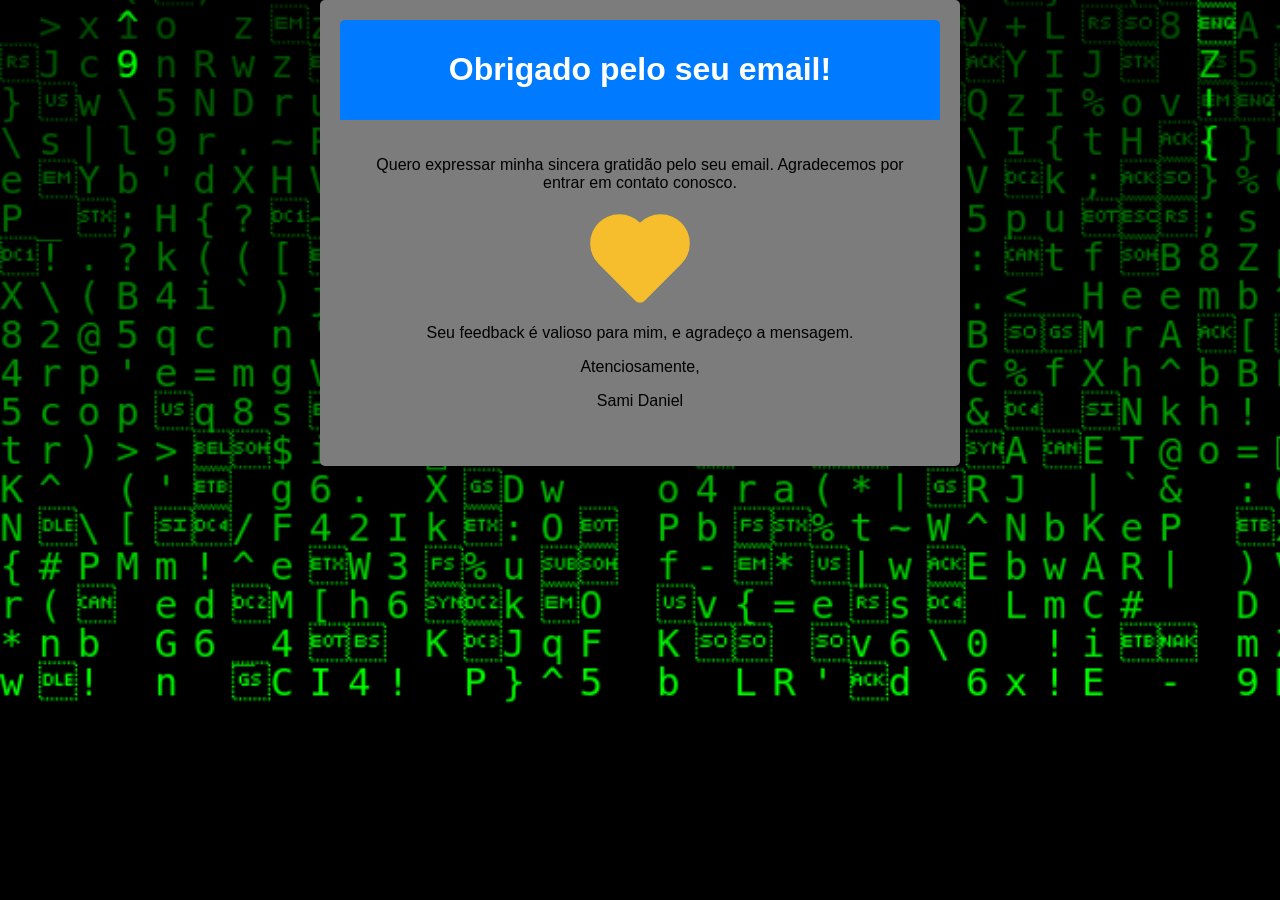
<file: portfolio_ctor/Assets/other/thanks.html>
<!DOCTYPE html>
<html lang="pt-BR">

<head>
    <meta charset="UTF-8">
    <meta name="viewport" content="width=device-width, initial-scale=1.0">
    <title>Agradecimento</title>
    <style>
        body {
            font-family: Arial, sans-serif;
            background-color: #f4f4f4;
            margin: 0;
            padding: 0;
            overflow-x: hidden;
         
        }

        .container {
            max-width: 600px;
            margin: 0 auto;
            padding: 20px;
            background-color: #7c7c7c;
            box-shadow: 0px 0px 10px rgba(0, 0, 0, 0.2);
            border-radius: 5px;
            text-align: center;
        }

        .header {
            background-color: #007BFF;
            color: #fff;
            padding: 10px;
            border-radius: 5px 5px 0 0;
        }

        .content {
            padding: 20px;
        }

        .svg-container {
            width: 100px;
            height: 100px;
            margin: 0 auto;
        }
        #canv{
            position: absolute;
            z-index: -100;
            height: 100vh;
        }
    </style>
</head>

<body>
    <canvas id="canv" width="500" height="200"></canvas>
    <div class="container">
        <div class="header">
            <h1>Obrigado pelo seu email!</h1>
        </div>
        <div class="content">
            <p>Quero expressar minha sincera gratidão pelo seu email. Agradecemos por entrar em contato conosco.</p>
            <div class="svg-container">
                <svg viewBox="0 0 24 24" width="100" height="100" stroke="#F6BE2C" stroke-width="3" fill="#F6BE2C"
                    stroke-linecap="round" stroke-linejoin="round" class="css-i6dzq1">
                    <path
                        d="M20.84 4.61a5.5 5.5 0 0 0-7.78 0L12 5.67l-1.06-1.06a5.5 5.5 0 0 0-7.78 7.78l1.06 1.06L12 21.23l7.78-7.78 1.06-1.06a5.5 5.5 0 0 0 0-7.78z">
                    </path>
                </svg>
            </div>
            <p>Seu feedback é valioso para mim, e agradeço a mensagem.</p>
            <p>Atenciosamente,</p>
            <p>Sami Daniel</p>
        </div>
    </div>
</body>
<script>
    const canvas = document.getElementById('canv');
    const ctx = canvas.getContext('2d');

    const w = canvas.width = document.body.offsetWidth;
    const h = canvas.height = document.body.offsetHeight;
    const cols = Math.floor(w / 20) + 1;
    const ypos = Array(cols).fill(0);

    ctx.fillStyle = '#000';
    ctx.fillRect(0, 0, w, h);

    function matrix() {
        ctx.fillStyle = '#0001';
        ctx.fillRect(0, 0, w, h);

        ctx.fillStyle = '#0f0';
        ctx.font = '15pt monospace';

        ypos.forEach((y, ind) => {
            const text = String.fromCharCode(Math.random() * 128);
            const x = ind * 20;
            ctx.fillText(text, x, y);
            if (y > 100 + Math.random() * 10000) ypos[ind] = 0;
            else ypos[ind] = y + 20;
        });
    }

    setInterval(matrix, 50);</script>

</html>
</file>
